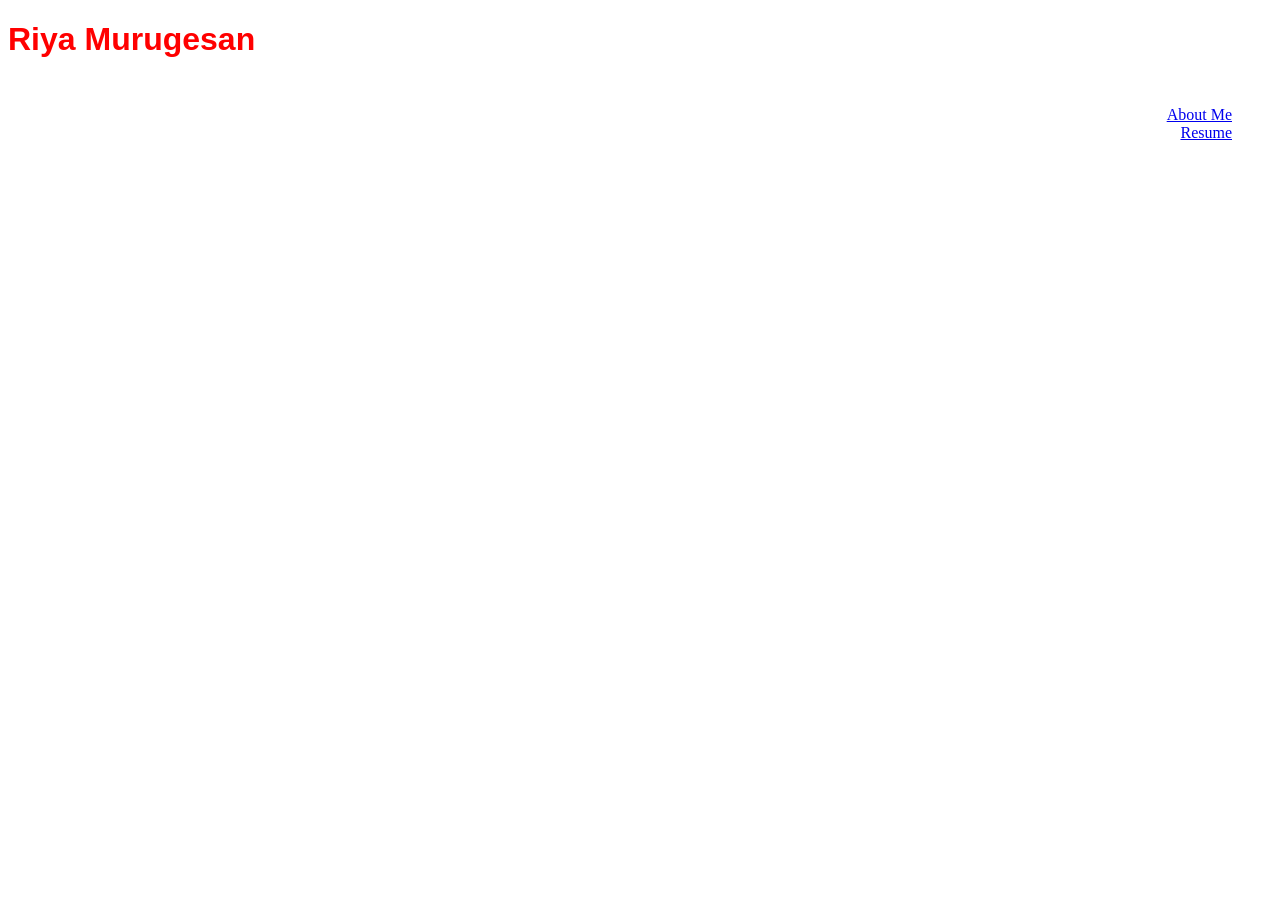
<file: index.html>
<!DOCTYPE html>
<html>
    <head>
        <meta charset="utf-8">
        <meta name="viewport" content = "width=device-width, initial-scale=1">
        <title>Riya Murugesan</title>
        <link rel="stylesheet" href="style.css"/>
    </head>
    <body>
        <h1 id = "title">Riya Murugesan</h1>
        <nav class="navbar">
            <ul>
                <li><a href="aboutme.html">About Me</a></li>
                <li><a href="resume.html">Resume</a></li>
            </ul>
        </nav>
    </body>
</html>
</file>
<file: style.css>
#title {
    font-family:Impact, Haettenschweiler, 'Arial Narrow Bold', sans-serif;
    color: red;
}

.navbar {
    text-align: right;
    padding: 10px 40px 0 0;
}

.navbar ul {
    list-style: none;
}
</file>
